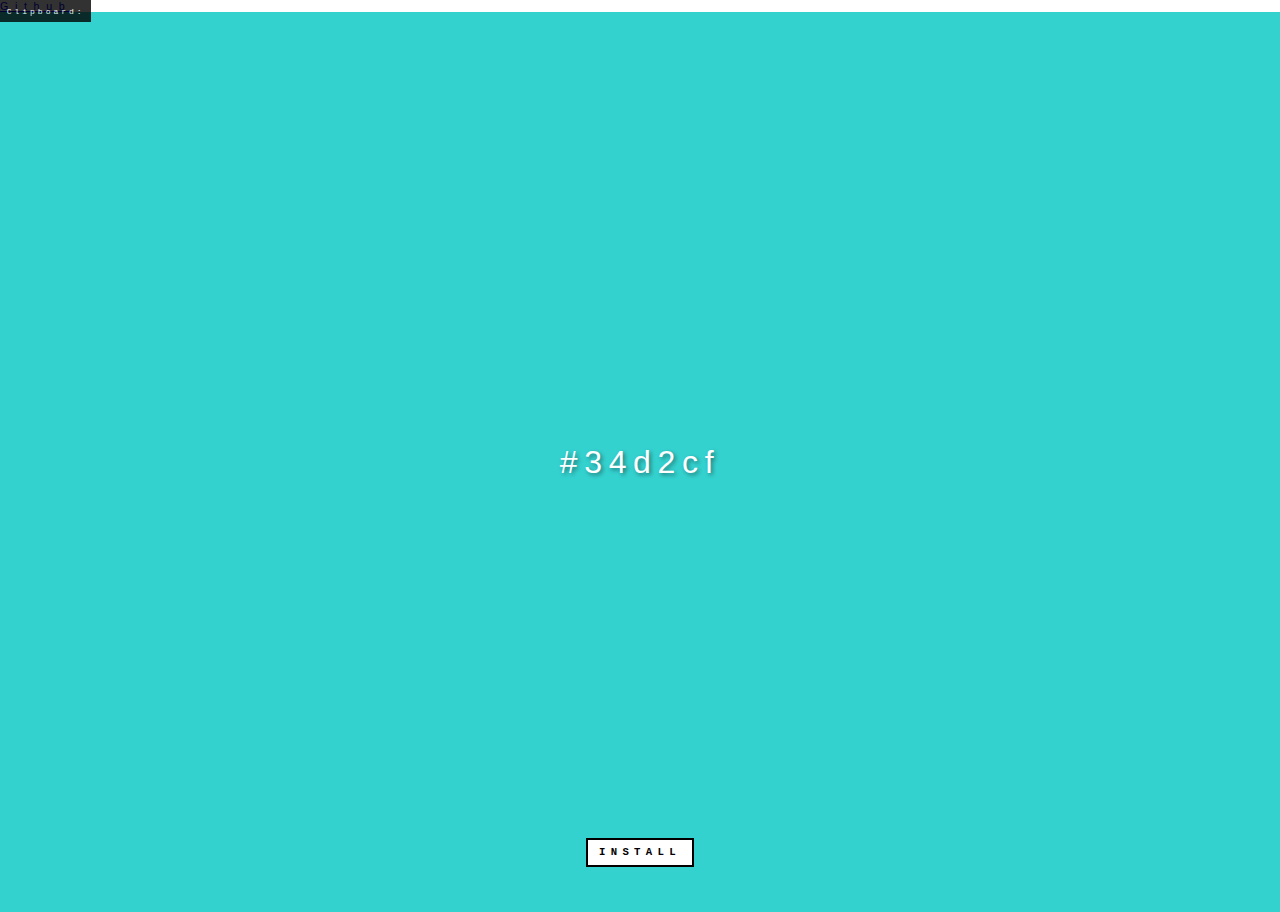
<file: index.html>
<!DOCTYPE html>
<html lang="en">

<head>
    <meta charset="utf-8">
    <title>Color Generator</title>
    <link rel="manifest" href="manifest.json">
    <link rel="stylesheet" href="css/style.css">
    <link rel="icon" href="images/icons/icon-512x512.png">
    <meta name="viewport" content="width=device-width, initial-scale=1">
    <meta name="Description" content="Really simple color generator">
    <meta name="theme-color" content="#317EFB" />
</head>

<body>
    <main>
        <div class="clipboard-info js-clipboard">Clipboard: <span></span></div>
        <a href="https://github.com/nmilic96/color-gen" target="_blank" class="git-link">Github</a> 
        <section class="color-wrapper">
            <div id="colorBox" class="color-wrapper__color" onclick="generateColor()"></div>
            <button id="colorOutput" class="color-wrapper__output" onclick="copyToClipboard(this.innerHTML)">
            </button>
            <div class="install-btn__wrap" id="installBtnWrap">
                <button onclick="install()" class="install-btn">
                    Install
                </button>
            </div>
        </section>
    </main>
    <noscript>Enable JS</noscript>
    <script>
    let deferredPrompt = null;

    window.addEventListener('beforeinstallprompt', (e) => {
        // Prevent Chrome 67 and earlier from automatically showing the prompt
        e.preventDefault();
        // Stash the event so it can be triggered later.
        deferredPrompt = e;
    });

    async function install() {
        if (deferredPrompt) {
            deferredPrompt.prompt();
            console.log(deferredPrompt)
            deferredPrompt.userChoice.then(function(choiceResult) {

                if (choiceResult.outcome === 'accepted') {
                    console.log('Your PWA has been installed');
                } else {
                    console.log('User chose to not install your PWA');
                }

                deferredPrompt = null;

            });


        }
    }
    </script>
    <script>
    function generateColor() {
        
        var colorOutput = document.querySelector("#colorOutput");
        var colorBox = document.querySelector("#colorBox");

        var color = '#' + (Math.random() * 0xFFFFFF << 0).toString(16);
        colorBox.style.backgroundColor = color;
        colorOutput.innerHTML = color;
    }

    window.onload = generateColor;

    async function copyToClipboard(stringToCopy) {
    var clipboard = document.querySelector('.js-clipboard span');


        if (navigator.clipboard) {
            try {
                await navigator.clipboard.writeText(stringToCopy);
                console.log('string copied to clipboard');
                clipboard.innerHTML = document.querySelector('#colorOutput').innerHTML;
            } catch (err) {
                console.error('Failed to copy: ', err);
            }
        }
    }

    if (window.matchMedia('(display-mode: standalone)').matches) {  
        document.querySelector('#installBtnWrap').classList.add("hide");
        console.log('this window is standalone')
    }  
    </script>
    <script>
    // This is the service worker with the combined offline experience (Offline page + Offline copy of pages)

    // Add this below content to your HTML page, or add the js file to your page at the very top to register service worker

    // Check compatibility for the browser we're running this in
    if ("serviceWorker" in navigator) {
        if (navigator.serviceWorker.controller) {
            console.log("[PWA Builder] active service worker found, no need to register");
        } else {
            // Register the service worker
            navigator.serviceWorker
                .register("pwabuilder-sw.js", {
                    scope: "./"
                })
                .then(function(reg) {
                    console.log("[PWA Builder] Service worker has been registered for scope: " + reg.scope);
                });
        }
    }
    </script>
</body>

</html>
</file>
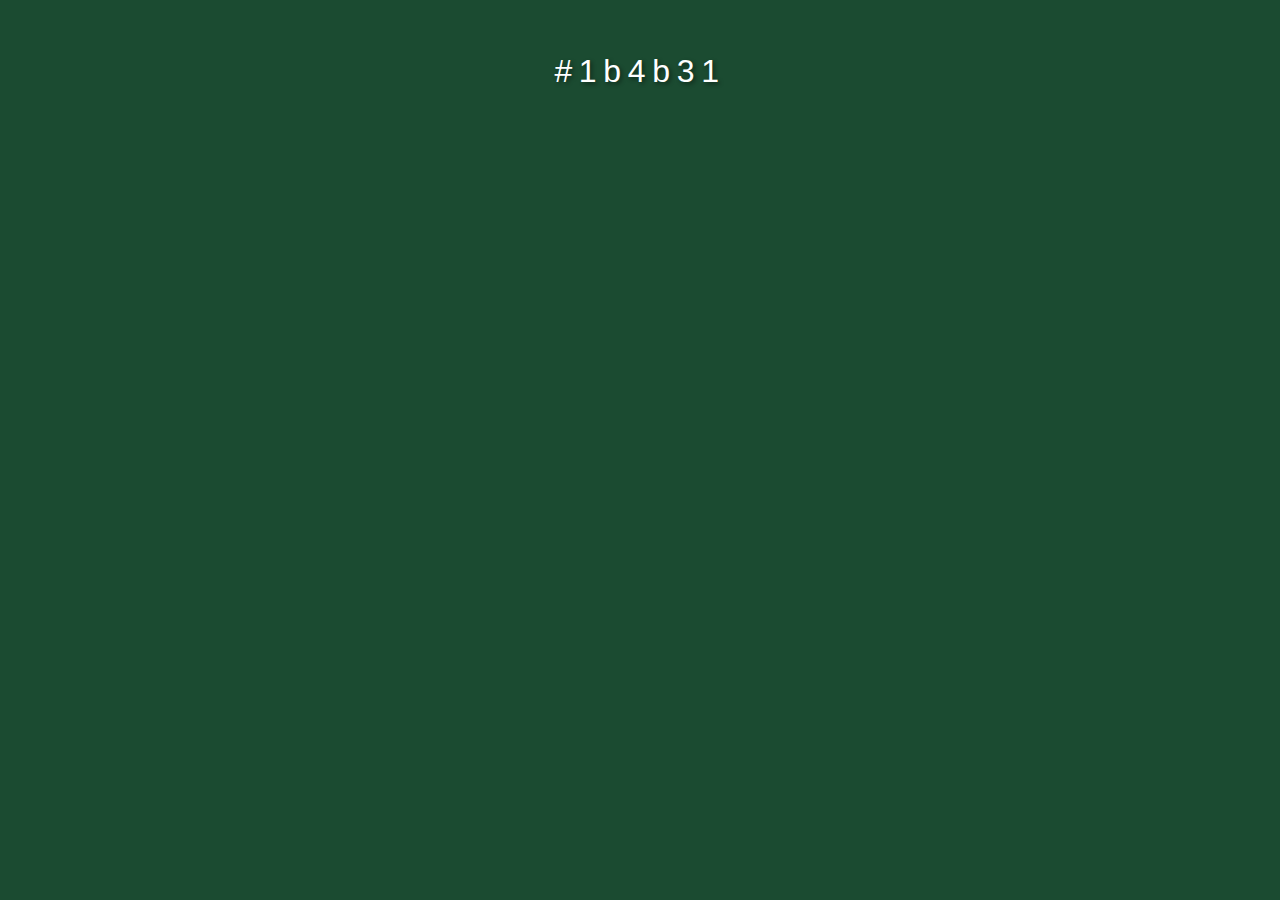
<file: public/index.html>
<!DOCTYPE html>
<html>

<head>

    <title>Color Generator</title>
    <link rel="stylesheet" href="./style.css">
    <link rel="manifest" href="/manifest.json">
    <meta name="viewport" content="width=device-width, initial-scale=1">

</head>

<body>
    <main>
        <section class="color-wrapper">
            <div id="colorBox" class="color-wrapper__color" onclick="generateColor()"></div>
            <div id="colorOutput" class="color-wrapper__output"></div>
        </section>
    </main>
    <script>

    function generateColor() {
        var colorOutput = document.querySelector("#colorOutput");
        var colorBox = document.querySelector("#colorBox");

        var color = '#' + (Math.random() * 0xFFFFFF << 0).toString(16)
        colorBox.style.backgroundColor = color;
        colorOutput.innerHTML = color;

    }

    window.onload = generateColor;
    
    </script>
</body>

</html>
</file>
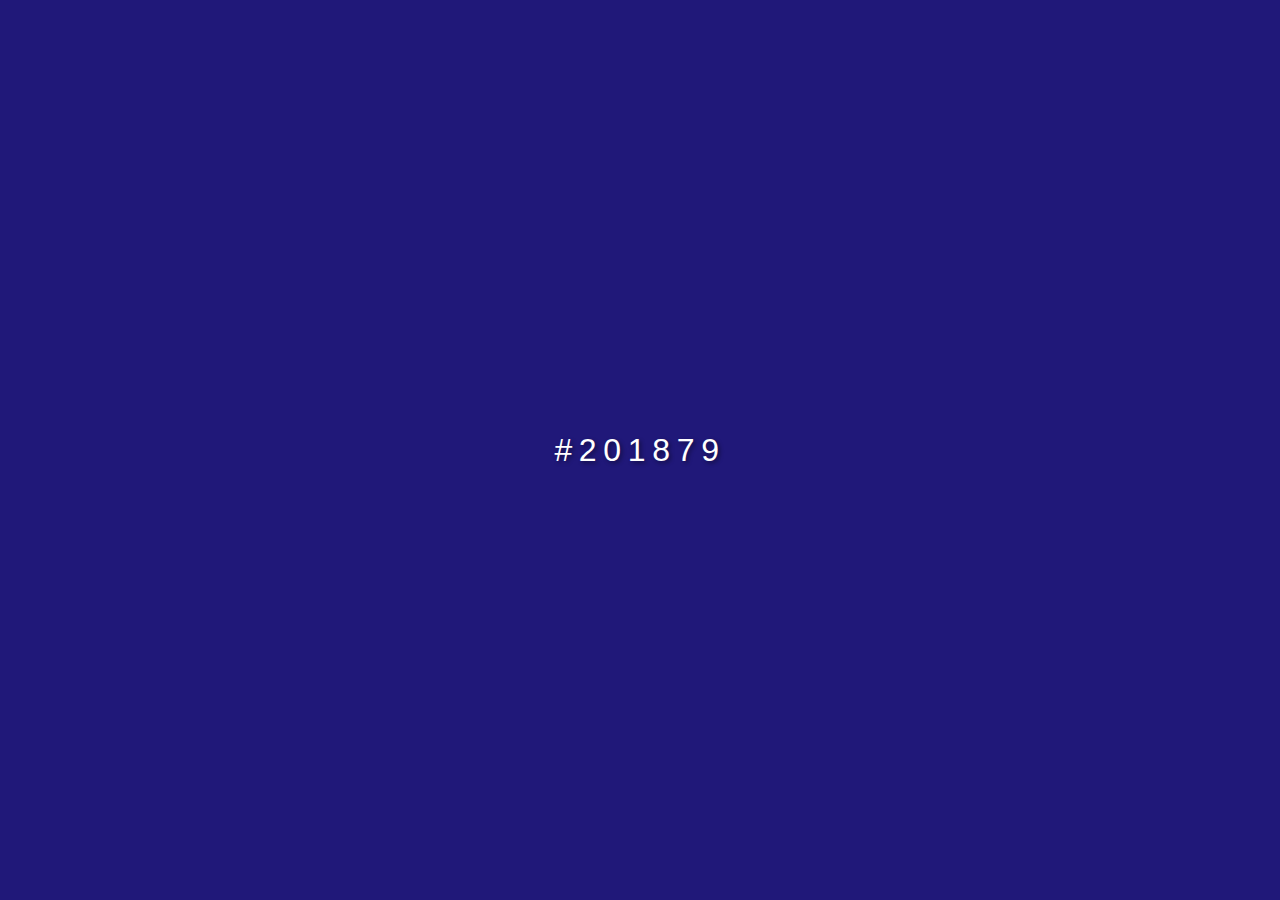
<file: offline.html>
<!DOCTYPE html>
<html lang="en">

<head> 
    <meta charset="utf-8">
    <title>Color Generator</title>
    <link rel="manifest" href="/manifest.json">
    <link rel="stylesheet" href="/css/style.css">
    <link rel="icon" href="/images/icons/icon-512x512.png">
    <meta name="viewport" content="width=device-width, initial-scale=1">
    <meta name="Description" content="Really simple color generator">
    <meta name="theme-color" content="#317EFB"/>

</head>

<body>
    <main>
        <section class="color-wrapper">
            <div id="colorBox" class="color-wrapper__color" onclick="generateColor()"></div>
            <div id="colorOutput" class="color-wrapper__output" onclick="copyToClipboard(this.innerHTML)"></div>
            <div class="install-btn__wrap">

            </div>
        </section>
    </main>
  
  <noscript>Enable JS</noscript>
  
    <script>
          let deferredPrompt = null;

          window.addEventListener('beforeinstallprompt', (e) => {
            // Prevent Chrome 67 and earlier from automatically showing the prompt
            e.preventDefault();
            // Stash the event so it can be triggered later.
            deferredPrompt = e;
          }); 

          async function install() {
            if (deferredPrompt) {
              deferredPrompt.prompt();
              console.log(deferredPrompt)
              deferredPrompt.userChoice.then(function(choiceResult){

                if (choiceResult.outcome === 'accepted') {
                console.log('Your PWA has been installed');
              } else {
                console.log('User chose to not install your PWA');
              }

              deferredPrompt = null;

              });


            }
          }
    </script>

    <script>

    function generateColor() {
        var colorOutput = document.querySelector("#colorOutput");
        var colorBox = document.querySelector("#colorBox");

        var color = '#' + (Math.random() * 0xFFFFFF << 0).toString(16)
        colorBox.style.backgroundColor = color;
        colorOutput.innerHTML = color;

    }

    window.onload = generateColor;
      
    async function copyToClipboard(stringToCopy) {
      if (navigator.clipboard) {
      try {
        await navigator.clipboard.writeText(stringToCopy);
        console.log('string copied to clipboard');
      } catch (err) {
        console.error('Failed to copy: ', err);
      }
    }
}
      
      

  </script>

    <script>

      // This is the service worker with the combined offline experience (Offline page + Offline copy of pages)

      // Add this below content to your HTML page, or add the js file to your page at the very top to register service worker

      // Check compatibility for the browser we're running this in
      if ("serviceWorker" in navigator) {
        if (navigator.serviceWorker.controller) {
          console.log("[PWA Builder] active service worker found, no need to register");
        } else {
          // Register the service worker
          navigator.serviceWorker
            .register("/pwabuilder-sw.js", {
              scope: "./"
            })
            .then(function (reg) {
              console.log("[PWA Builder] Service worker has been registered for scope: " + reg.scope);
            });
        }
      }


 
    </script>

</body>

</html>
</file>
<file: css/style.css>
* {
    box-sizing: border-box;
    padding: 0;
    margin: 0;
}

html {
    background: #FFFF;
    font-size: calc(16/1920*100vw);
    font-family: sans-serif;
    letter-spacing: 0.625rem;
    font-weight: 300;
}

@media only screen and (max-width: 640px) {
  html {
    font-size: calc(16/640*100vw);
  }
}

.color-wrapper {
    height: 100vh;
    width: 100vw;
    position: relative;
    display: flex;
    justify-content: center;
    align-items: center;
}

.color-wrapper__color {
    height: 100%;
    width: 100%;
    transition: background-color 300ms ease-in-out;
    position: absolute;
    top: 0;
    left: 0;
    z-index: 0;
}

.color-wrapper__output {
    position: relative;
    margin: 0 auto;
    font-size: 3rem;
    text-align: center;
    color: #FFFF;
    text-shadow: 2px 2px 4px #00000070;
    z-index: 2;
    background: transparent;
    border: none;
    transition: all 50ms ease-in-out;
    letter-spacing: 0.625rem;
}

.color-wrapper__output:active {
    transform: scale(1.1);
    opacity: 0.5;
    outline: none;
}

.color-wrapper__output:focus {
    outline: none;
}

.install-btn__wrap {
    position: absolute;
    left: 0;
    right: 0;
    bottom: 5vh;
    display: flex;
    justify-content: center;
    width: 100%;
    z-index: 2;
}

.install-btn {
    padding: 0.625rem 1rem;
    text-transform: uppercase;
    margin: 0 auto;
    display: block;
    background: #FFFF;
    border: 2px solid #000;
    font-weight: 700;
    font-size: 1rem;
    letter-spacing: 0.5rem;
    font-family: monospace;
}

.install-btn:hover {
  transform: scale(1.1);
}

.hide {
    display: none;
}

.clipboard-info {
    position: absolute;
    top: 0;
    left: 0;
    font-size: 0.75rem;
    opacity: 0.8;
    padding: 0.625rem;
    z-index: 5;
    color: #FFF;
    font-family: monospace;
    background: #000;
    font-weight: 500;
    letter-spacing: 3px;
}
</file>
<file: public/style.css>
* {
    box-sizing: border-box;
    padding: 0;
    margin: 0;
}

html {
    background: #FFFF;
    font-size: calc(16/1920*100vw);
    font-family: sans-serif;
    letter-spacing: 0.625rem;
    font-weight: 300;
}

@media only screen and (max-width: 640px) {
  html {
    font-size: calc(16/640*100vw);
  }
}

.color-wrapper {
    height: 100vh;
    width: 100vw;
    position: relative;
}

.color-wrapper__color {
    height: 100%;
    width: 100%;
    transition: background-color 300ms ease-in-out;
    position: absolute;
    top: 0;
    left: 0;
    z-index: 0;
}

.color-wrapper__output {
    position: relative;
    margin: 0 auto;
    padding-top: 5rem;
    font-size: 3rem;
    text-align: center;
    color: #FFFF;
    text-shadow: 2px 2px 4px #00000070;
    z-index: 2;
}
</file>
